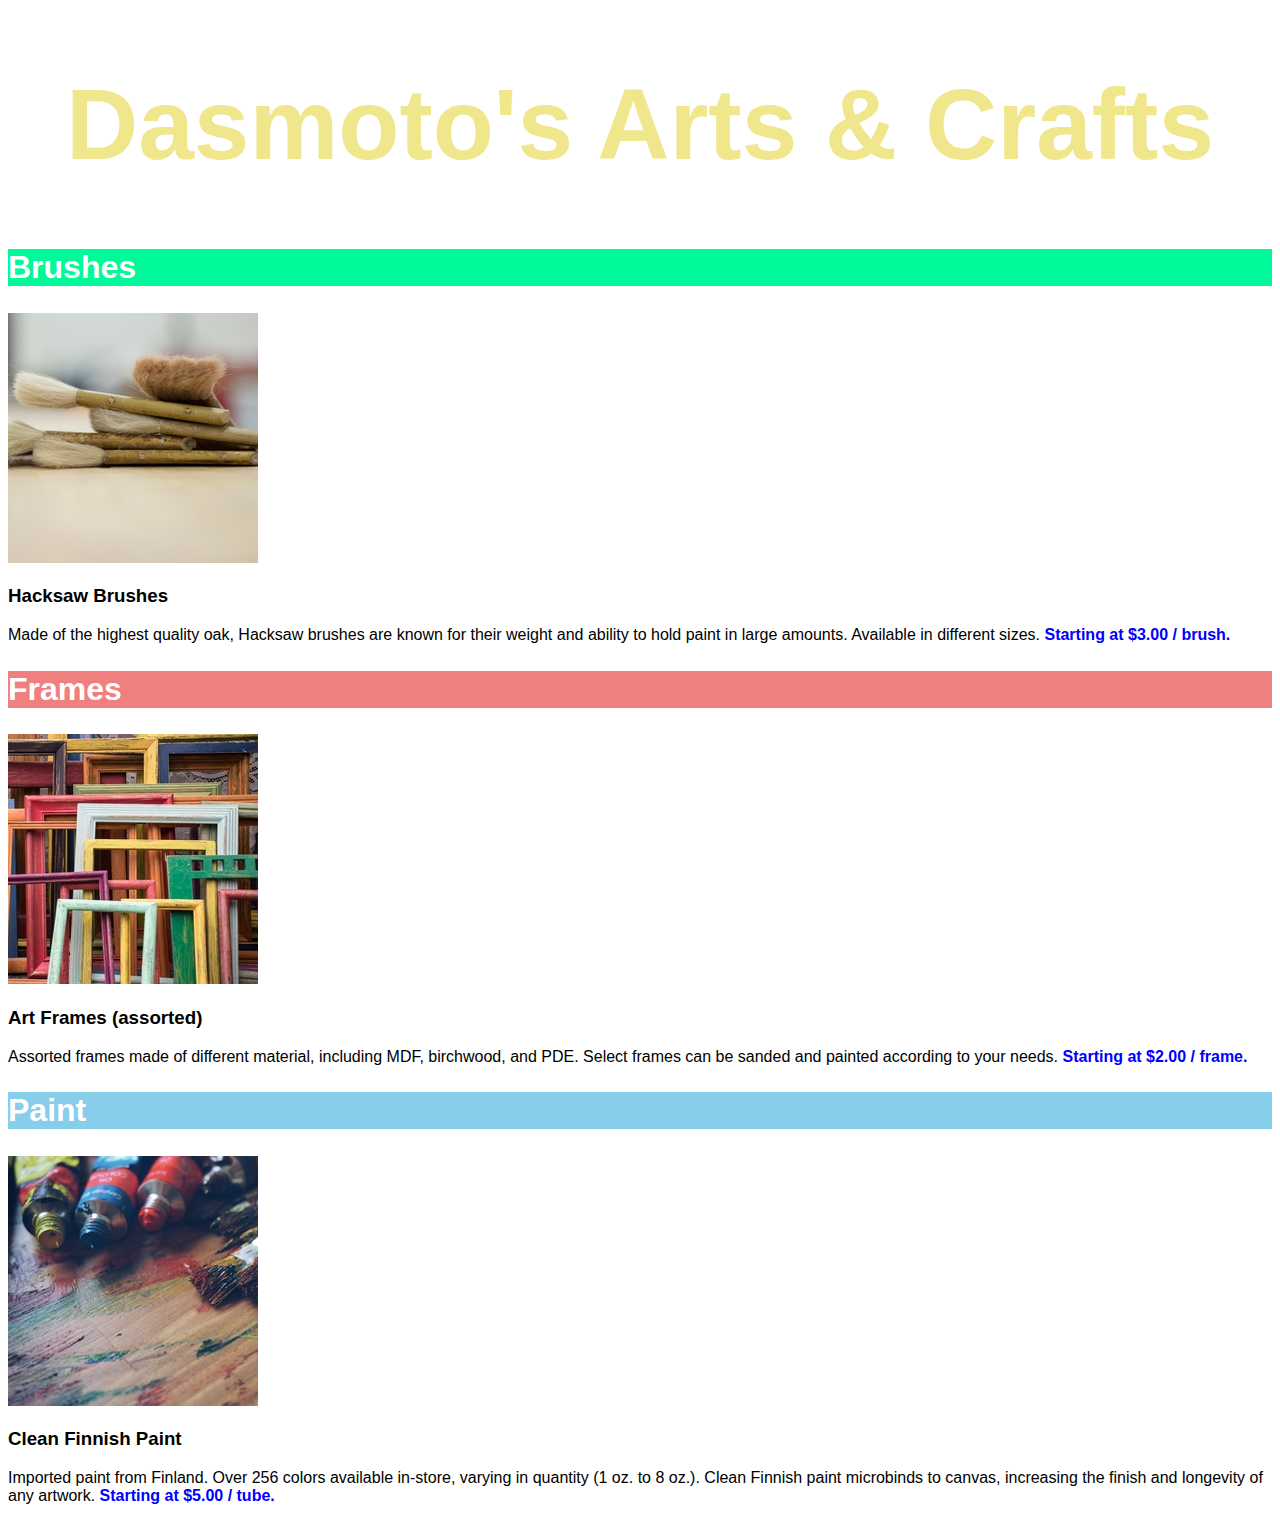
<file: Dasmoto's Arts & Crafts/dasmoto.html>
<!DOCTYPE html>
<html>
<head>
    <link rel="stylesheet" type="text/css" href="resources/css/style.css">
    <title>Dasmoto's Arts & Crafts</title>
</head>
<body>

    <h1>Dasmoto's Arts & Crafts</h1>

        <div id="item">
            <h2 id="brush">Brushes</h2>
            <img src="resources/pictures/hacksaw.jpg" alt="brushes">
            <h3>Hacksaw Brushes</h3>
            <p>Made of the highest quality oak, Hacksaw brushes are known for their weight and ability to hold paint in large amounts. Available in different sizes. <span class="price">Starting at $3.00 / brush.</span></p>
        </div>

        <div id="item">
            <h2 id="frame">Frames</h2>
            <img src="resources/pictures/frames.jpg" alt="frames">
            <h3>Art Frames (assorted)</h3>
            <p>Assorted frames made of different material, including MDF, birchwood, and PDE. Select frames can be sanded and painted according to your needs. <span class="price">Starting at $2.00 / frame.</span></p>
        </div>

        <div id="item">
            <h2 id="paint">Paint</h2>
            <img src="resources/pictures/finnish.jpg" alt="paint">
            <h3>Clean Finnish Paint</h3>
            <p>Imported paint from Finland. Over 256 colors available in-store, varying in quantity (1 oz. to 8 oz.). Clean Finnish paint microbinds to canvas, increasing the finish and longevity of any artwork. <span class="price">Starting at $5.00 / tube.</span></p>
        </div>

</html>
</file>
<file: Dasmoto's Arts & Crafts/resources/css/style.css>
div {
    display: block;
}

h1, h2, h3, p {
    font-family: Helvetica;
}

h1 {
    text-align: center;
    font-size: 100px;
    font-weight: bold;
    color: khaki;
    background-image: url("https://content.codecademy.com/courses/freelance-1/unit-2/pattern.jpeg"); 
    display: block;
}

h2 {
    font-size: 32px;
    font-weight: bold;
    color: white;
}

#brush {
    background-color: mediumspringgreen;
}

#frame {
    background-color: lightcoral;
}

#paint {
    background-color: skyblue;
}

.price {
    color: blue;
    font-weight: bold;
}
</file>
